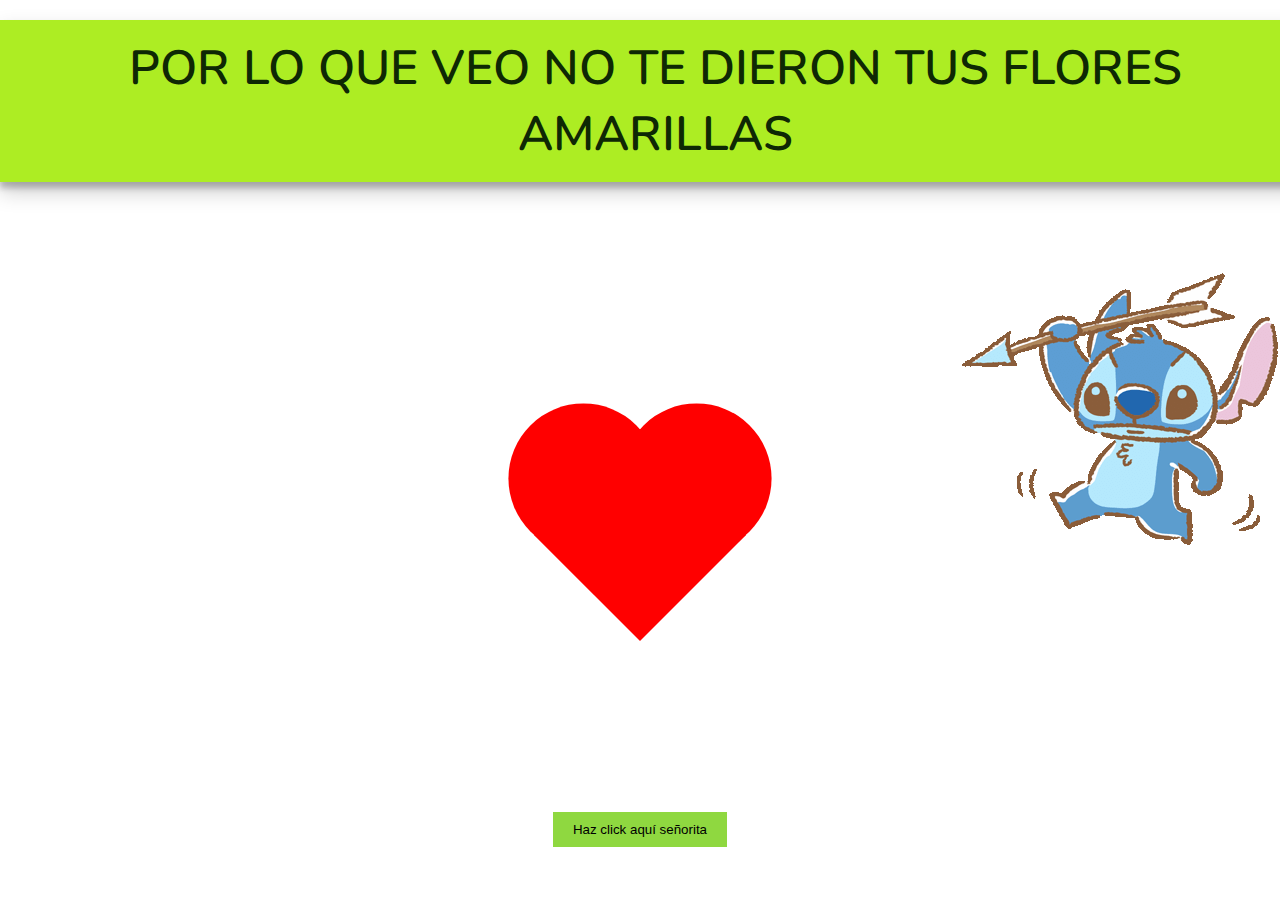
<file: index.html>
<!DOCTYPE html>
<html lang="en">
<head>
    <meta charset="UTF-8">
    <style>
        .back {
            position: fixed;
            padding: 0;
            margin: 0;
            top: 0;
            left: 0;
            width: 100%;
            height: 100%;
            background: white;
            animation-name: backdiv;
            animation-duration: 3500ms;
            animation-iteration-count: infinite;
        }

        .heart {
            position: absolute;
            margin: auto;
            top: 170px;
            right: 0;
            bottom: 0;
            left: 0;
            background-color: red;
            height: 150px;
            width: 150px;
            transform: rotate(-45deg);
            animation-name: beat;
            animation-duration: 3500ms;
            animation-iteration-count: infinite;
        }

        .heart:after {
            background-color: red;
            content: "";
            border-radius: 50%;
            position: absolute;
            width: 150px;
            height: 150px;
            top: 0;
            left: 80px;
        }

        .heart:before {
            background-color: red;
            content: "";
            border-radius: 50%;
            position: absolute;
            width: 150px;
            height: 150px;
            top: -80px;
            left: 0;
        }

        @keyframes backdiv {
            50% {
                background: #87eb7efd;
            }
        }

        @keyframes beat {
            0% {
                transform: scale(1) rotate(-45deg);
            }

            50% {
                transform: scale(0.6) rotate(-45deg);
            }
        }
        
        .bday {
            text-align: center;
            box-shadow: 0 10px 20px rgba(0, 0, 0, 0.19), 0 6px 6px rgba(0, 0, 0, 0.23);
            width: 100%;
            font-size: 48px;
            font-family: 'Nunito', sans-serif;
            font-weight: 600;
            color: #0e2804;
            margin: 20px auto;
            padding: 15px;
            background-color: #aded23;
        }
        .boton {
            margin-left: 0px; 
    
            margin-top: 0px; 
        }

        button {
            background-color: rgb(143, 216, 64);
            display: block; 
            margin: 20px auto; 
            padding: 10px 20px; 
            color: white; 
            border: none;
            margin-top: 70vh;
    
        }    
        a{
            direction: none;
            color: black;
            font-weight: 20px;
            text-decoration: none;  
        }
        .miGIF {
            animation-iteration-count: 3;
            max-width: 80%;
            height: auto;
            width: auto;
            display: block;
            position: absolute;
            right: 0; 
            top: 400px; 
            transform: translateY(-50%);
}
    </style>
    <link rel="preconnect" href="https://fonts.gstatic.com">
    <link href="https://fonts.googleapis.com/css2?family=Nunito:wght@600&display=swap" rel="stylesheet">
    <title>Para milca :3</title>
    <link rel="icon" href="imagenes/flowers.gif" type="image/x-icon">
</head>

<body>
    
    <div class="back">
        <div class="bday">POR LO QUE VEO NO TE DIERON TUS FLORES AMARILLAS<br> </div>
        <div class="heart"></div>
        <footer>
            <div class="boton">
                <button><a href="flores/index2.html"><span>Haz click aquí señorita </span></a></button>
            </div>
            <img class="miGIF" src="imagenes/icegif-201.gif" alt=""> 
     
        </footer>
    </div>
</body>


</html>
</file>
